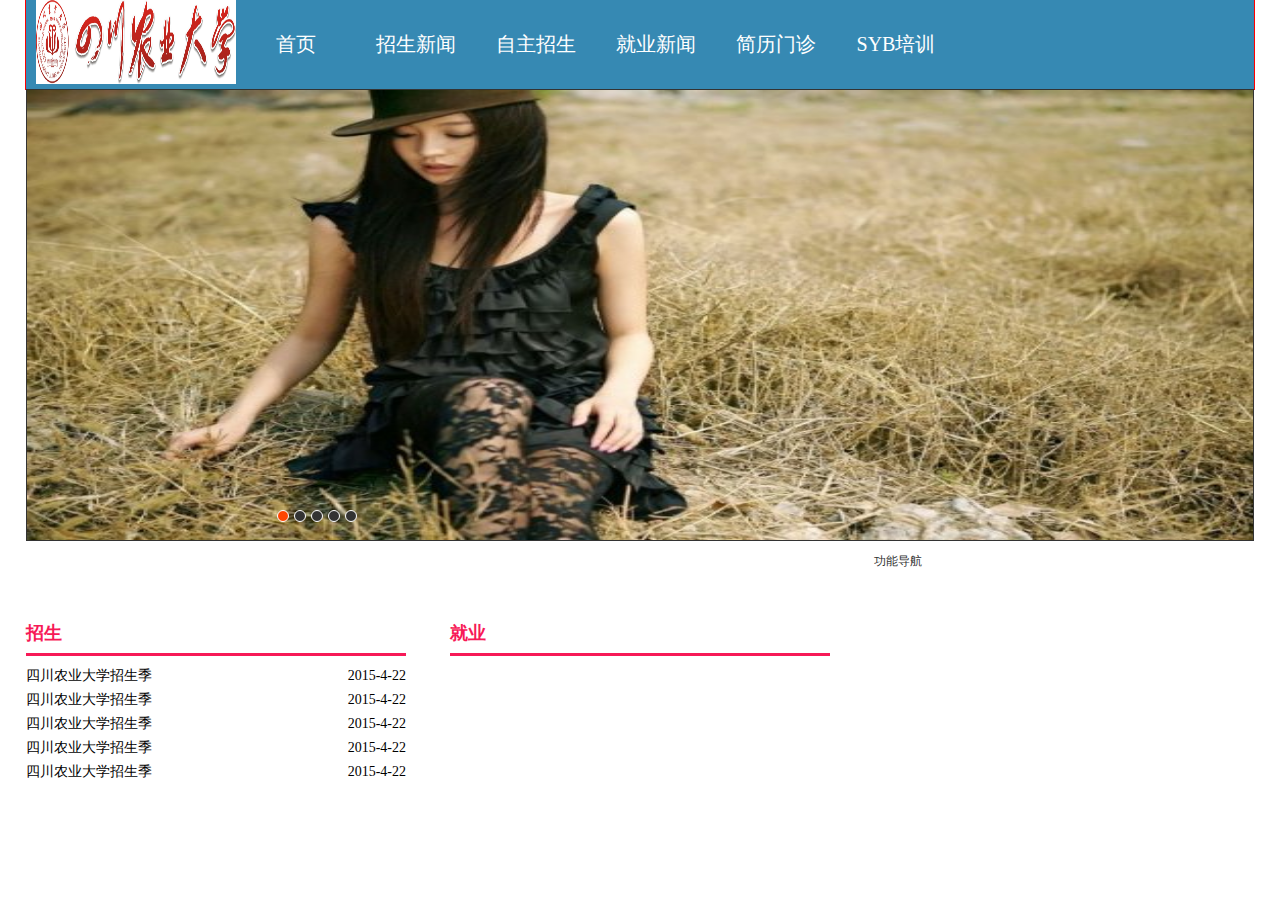
<file: index.html>
<!DOCTYPE html>
<html>
<head>
	<meta charset="UTF-8">
	<meta http-equiv="X-UA-Compatible" content="IE=edge">
	<meta name="viewport" content="width=device-width, initial-scale=1">
	<title>四川农业大学-招生就业服务平台</title>
	<link href="css/main.css" rel="stylesheet" type="text/css">
	<script type="text/javascript" src="js/jquery-2.1.3.min.js"></script>
	<script type="text/javascript" src="js/slider.js"></script>
</head>
<body>
<!--头部logo和导航 -->
	<div class="header">
		<div class="wrapper">
			<div class="logo">
				<img src="images/logo.jpg" width="200px" height="85px" alt="logo"/>
			</div>

			<div class="nav">
				<ul>
					<li><a href="#">首页</a></li>
					<li><a href="#">招生新闻</a></li>
					<li><a href="#">自主招生</a></li>
					<li><a href="#">就业新闻</a></li>
					<li><a href="#">简历门诊</a></li>
					<li><a href="#">SYB培训</a></li>
				</ul>
			</div>
			<div class="clear"></div>
		</div>
	</div>

<!--slider -->

	<div id="container">
	    <div id="list" style="left: -1226px;">
	        <img src="./images/5.jpg" alt="1"/>
	        <img  src="images/1.jpg" alt="1"/>
	        <img src="images/2.jpg" alt="2"/>
	        <img src="images/3.jpg" alt="3"/>
	        <img src="images/4.jpg" alt="4"/>
	        <img src="images/5.jpg" alt="5"/>
	        <img src="images/1.jpg" alt="5"/>
	    </div>
	    <div id="buttons">
	        <span index="1" class="on"></span>
	        <span index="2"></span>
	        <span index="3"></span>
	        <span index="4"></span>
	        <span index="5"></span>
	    </div>
	    <a href="javascript:;" id="prev" class="arrow">&lt;</a>
	    <a href="javascript:;" id="next" class="arrow">&gt;</a>
	</div>

<!-- 栏目快照 -->
<div class = "wrapper">
	<div class = "newsbox">
		<p class="title">招生</p>
		<ul>
			<li>
				<a href="#">四川农业大学招生季</a>
				<span style="float:right;">2015-4-22</span>
			</li>
			<li>
				<a href="#">四川农业大学招生季</a>
				<span style="float:right;">2015-4-22</span>
			</li>
			<li>
				<a href="#">四川农业大学招生季</a>
				<span style="float:right;">2015-4-22</span>
			</li>
			<li>
				<a href="#">四川农业大学招生季</a>
				<span style="float:right;">2015-4-22</span>
			</li>
			<li>
				<a href="#">四川农业大学招生季</a>
				<span style="float:right;">2015-4-22</span>
			</li>
		</ul>
	</div>

	<div class = "newsbox">
		<p class="title">就业</p>
	</div>

	<div class = "box">
		<p class="title">功能导航</p>
	</div>
</div>
</body>
</html>
</file>
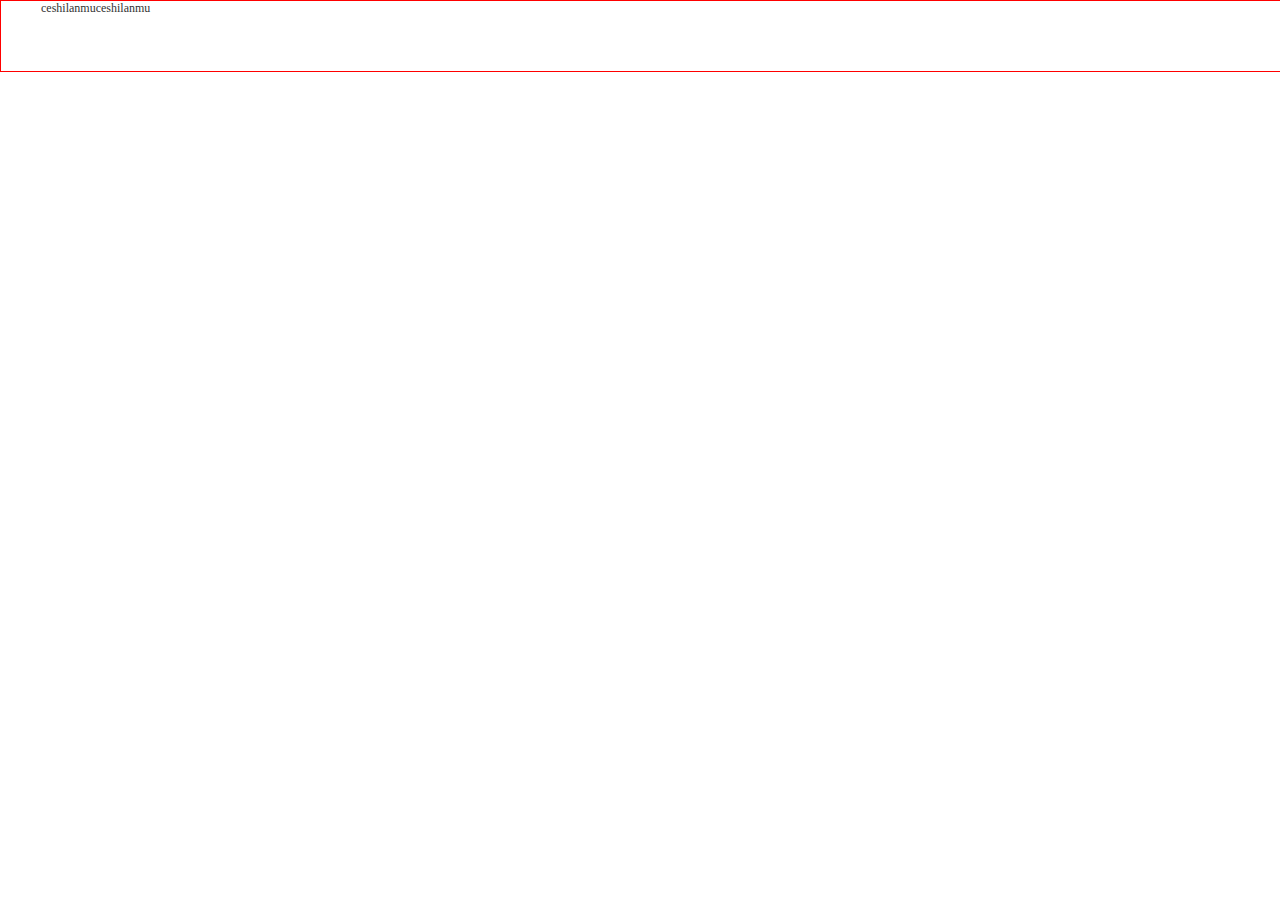
<file: test.html>
<!DOCTYPE html>
<html lang="en">
<head>
	<meta charset="UTF-8">
	<title>Document</title>
	<style>
	body{
		margin:0;
		padding:0;
		font-family:"微软雅黑";
		color:#333333;
		font-size:12px;
		width:100%;
	}
		.top{
			width:100%;
			height:70px;
			border: 1px solid red;
			margin:0 auto;
		}
	.top  li{
		list-style-type: none;
		float: left;
	}
	</style>
</head>
<body>
	<!--测试头部为何会出现莫名外边距 -->
	<div class="top">
		<ul style="margin:0px;">
			<li>ceshilanmu</li>
			<li>ceshilanmu</li>
		</ul>
	</div>
</body>
</html>
</file>
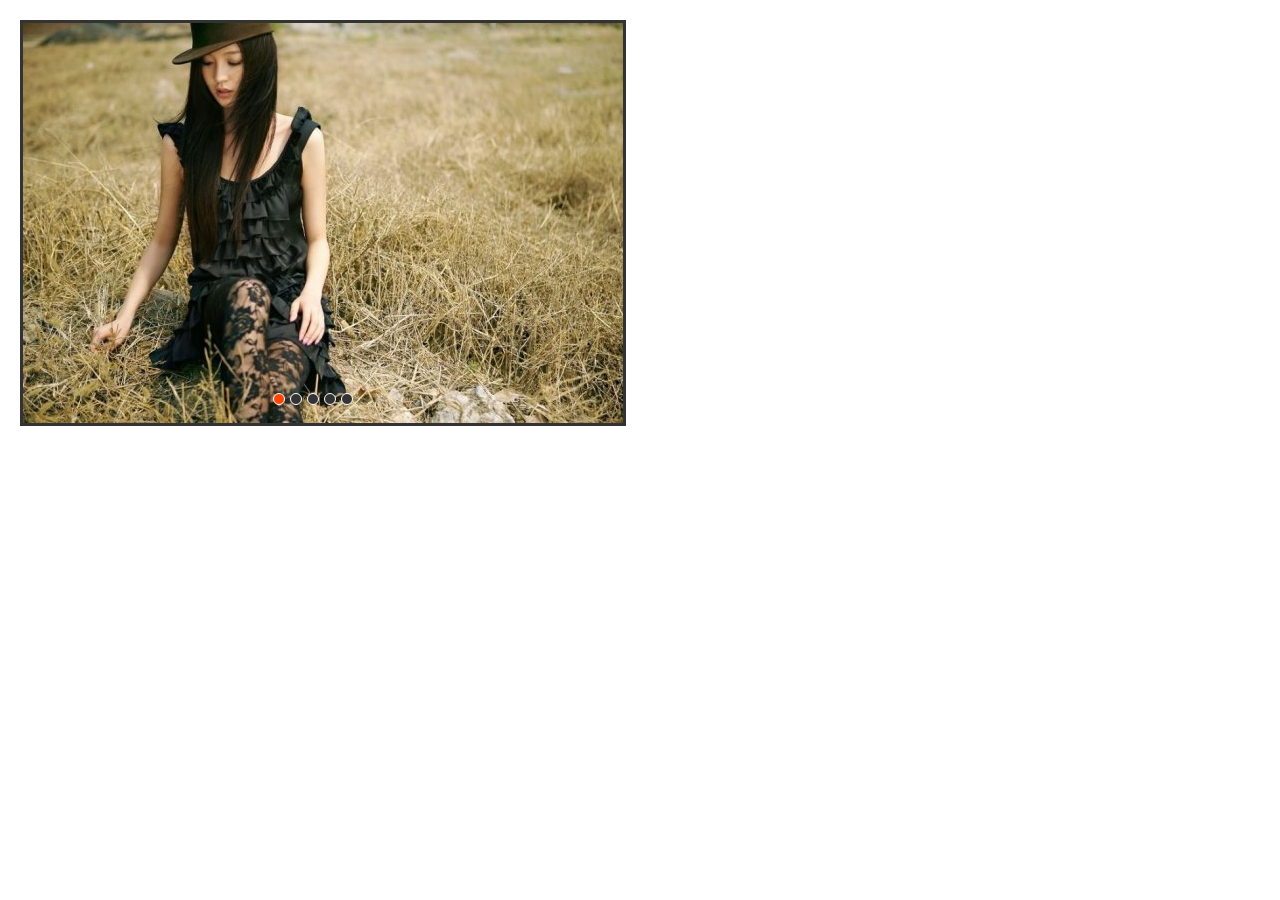
<file: test/焦点图轮播效果(源代码)/demo-jq.html>
<!DOCTYPE html>
<html>
<head>
    <meta charset="UTF-8">
    <title>query焦点轮播图</title>
    <style type="text/css">
        *{ margin: 0; padding: 0; text-decoration: none;}
        body { padding: 20px;}
        #container { width: 600px; height: 400px; border: 3px solid #333; overflow: hidden; position: relative;}
        #list { width: 4200px; height: 400px; position: absolute; z-index: 1;}
        #list img { float: left;}
        #buttons { position: absolute; height: 10px; width: 100px; z-index: 2; bottom: 20px; left: 250px;}
        #buttons span { cursor: pointer; float: left; border: 1px solid #fff; width: 10px; height: 10px; border-radius: 50%; background: #333; margin-right: 5px;}
        #buttons .on {  background: orangered;}
        .arrow { cursor: pointer; display: none; line-height: 39px; text-align: center; font-size: 36px; font-weight: bold; width: 40px; height: 40px;  position: absolute; z-index: 2; top: 180px; background-color: RGBA(0,0,0,.3); color: #fff;}
        .arrow:hover { background-color: RGBA(0,0,0,.7);}
        #container:hover .arrow { display: block;}
        #prev { left: 20px;}
        #next { right: 20px;}
    </style>
    <script type="text/javascript" src="js/jquery.1.10.2.js"></script>
    <script type="text/javascript">

        $(function () {
            var container = $('#container');
            var list = $('#list');
            var buttons = $('#buttons span');
            var prev = $('#prev');
            var next = $('#next');
            var index = 1;
            var len = 5;
            var interval = 3000;
            var timer;


            function animate (offset) {
                var left = parseInt(list.css('left')) + offset;
                if (offset>0) {
                    offset = '+=' + offset;
                }
                else {
                    offset = '-=' + Math.abs(offset);
                }
                list.animate({'left': offset}, 300, function () {
                    if(left > -200){
                        list.css('left', -600 * len);
                    }
                    if(left < (-600 * len)) {
                        list.css('left', -600);
                    }
                });
            }

            function showButton() {
                buttons.eq(index-1).addClass('on').siblings().removeClass('on');
            }

            function play() {
                timer = setTimeout(function () {
                    next.trigger('click');
                    play();
                }, interval);
            }
            function stop() {
                clearTimeout(timer);
            }

            next.bind('click', function () {
                if (list.is(':animated')) {
                    return;
                }
                if (index == 5) {
                    index = 1;
                }
                else {
                    index += 1;
                }
                animate(-600);
                showButton();
            });

            prev.bind('click', function () {
                if (list.is(':animated')) {
                    return;
                }
                if (index == 1) {
                    index = 5;
                }
                else {
                    index -= 1;
                }
                animate(600);
                showButton();
            });

            buttons.each(function () {
                 $(this).bind('click', function () {
                     if (list.is(':animated') || $(this).attr('class')=='on') {
                         return;
                     }
                     var myIndex = parseInt($(this).attr('index'));
                     var offset = -600 * (myIndex - index);

                     animate(offset);
                     index = myIndex;
                     showButton();
                 })
            });

            container.hover(stop, play);

            play();

        });
    </script>
</head>
<body>

<div id="container">
    <div id="list" style="left: -600px;">
        <img src="img/5.jpg" alt="1"/>
        <img src="img/1.jpg" alt="1"/>
        <img src="img/2.jpg" alt="2"/>
        <img src="img/3.jpg" alt="3"/>
        <img src="img/4.jpg" alt="4"/>
        <img src="img/5.jpg" alt="5"/>
        <img src="img/1.jpg" alt="5"/>
    </div>
    <div id="buttons">
        <span index="1" class="on"></span>
        <span index="2"></span>
        <span index="3"></span>
        <span index="4"></span>
        <span index="5"></span>
    </div>
    <a href="javascript:;" id="prev" class="arrow">&lt;</a>
    <a href="javascript:;" id="next" class="arrow">&gt;</a>
</div>

</body>
</html>
</file>
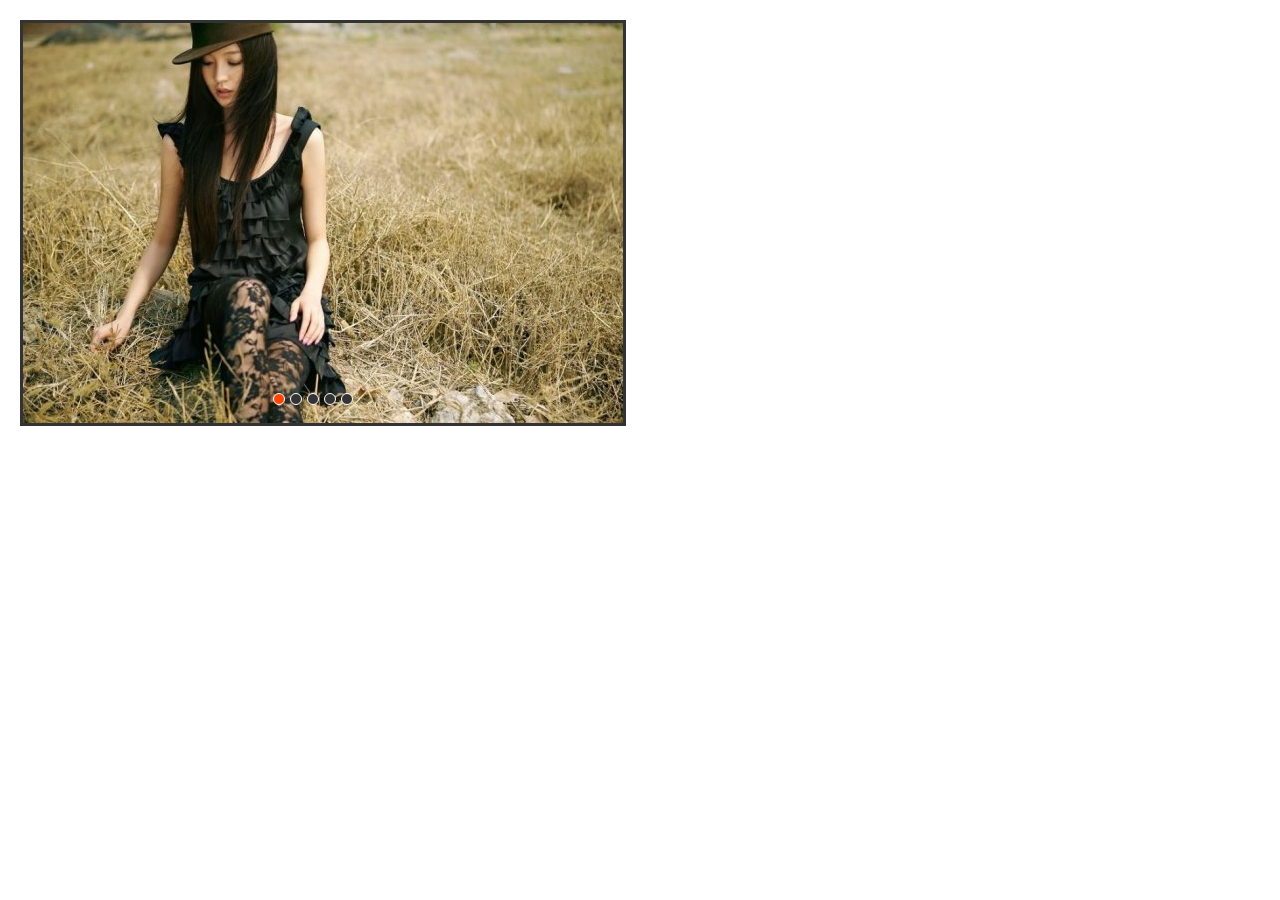
<file: test/焦点图轮播效果(源代码)/demo.html>
<!DOCTYPE html>
<html>
<head>
    <meta charset="UTF-8">
    <title>焦点轮播图</title>
    <style type="text/css">
        *{ margin: 0; padding: 0; text-decoration: none;}
        body { padding: 20px;}
        #container { width: 600px; height: 400px; border: 3px solid #333; overflow: hidden; position: relative;}
        #list { width: 4200px; height: 400px; position: absolute; z-index: 1;}
        #list img { float: left;}
        #buttons { position: absolute; height: 10px; width: 100px; z-index: 2; bottom: 20px; left: 250px;}
        #buttons span { cursor: pointer; float: left; border: 1px solid #fff; width: 10px; height: 10px; border-radius: 50%; background: #333; margin-right: 5px;}
        #buttons .on {  background: orangered;}
        .arrow { cursor: pointer; display: none; line-height: 39px; text-align: center; font-size: 36px; font-weight: bold; width: 40px; height: 40px;  position: absolute; z-index: 2; top: 180px; background-color: RGBA(0,0,0,.3); color: #fff;}
        .arrow:hover { background-color: RGBA(0,0,0,.7);}
        #container:hover .arrow { display: block;}
        #prev { left: 20px;}
        #next { right: 20px;}
    </style>
    <script type="text/javascript">

        window.onload = function () {
            var container = document.getElementById('container');
            var list = document.getElementById('list');
            var buttons = document.getElementById('buttons').getElementsByTagName('span');
            var prev = document.getElementById('prev');
            var next = document.getElementById('next');
            var index = 1;
            var len = 5;
            var animated = false;
            var interval = 3000;
            var timer;


            function animate (offset) {
                if (offset == 0) {
                    return;
                }
                animated = true;
                var time = 300;
                var inteval = 10;
                var speed = offset/(time/inteval);
                var left = parseInt(list.style.left) + offset;

                var go = function (){
                    if ( (speed > 0 && parseInt(list.style.left) < left) || (speed < 0 && parseInt(list.style.left) > left)) {
                        list.style.left = parseInt(list.style.left) + speed + 'px';
                        setTimeout(go, inteval);
                    }
                    else {
                        list.style.left = left + 'px';
                        if(left>-200){
                            list.style.left = -600 * len + 'px';
                        }
                        if(left<(-600 * len)) {
                            list.style.left = '-600px';
                        }
                        animated = false;
                    }
                }
                go();
            }

            function showButton() {
                for (var i = 0; i < buttons.length ; i++) {
                    if( buttons[i].className == 'on'){
                        buttons[i].className = '';
                        break;
                    }
                }
                buttons[index - 1].className = 'on';
            }

            function play() {
                timer = setTimeout(function () {
                    next.onclick();
                    play();
                }, interval);
            }
            function stop() {
                clearTimeout(timer);
            }

            next.onclick = function () {
                if (animated) {
                    return;
                }
                if (index == 5) {
                    index = 1;
                }
                else {
                    index += 1;
                }
                animate(-600);
                showButton();
            }
            prev.onclick = function () {
                if (animated) {
                    return;
                }
                if (index == 1) {
                    index = 5;
                }
                else {
                    index -= 1;
                }
                animate(600);
                showButton();
            }

            for (var i = 0; i < buttons.length; i++) {
                buttons[i].onclick = function () {
                    if (animated) {
                        return;
                    }
                    if(this.className == 'on') {
                        return;
                    }
                    var myIndex = parseInt(this.getAttribute('index'));
                    var offset = -600 * (myIndex - index);

                    animate(offset);
                    index = myIndex;
                    showButton();
                }
            }

            container.onmouseover = stop;
            container.onmouseout = play;

            play();

        }
    </script>
</head>
<body>

<div id="container">
    <div id="list" style="left: -600px;">
        <img src="img/5.jpg" alt="1"/>
        <img src="img/1.jpg" alt="1"/>
        <img src="img/2.jpg" alt="2"/>
        <img src="img/3.jpg" alt="3"/>
        <img src="img/4.jpg" alt="4"/>
        <img src="img/5.jpg" alt="5"/>
        <img src="img/1.jpg" alt="5"/>
    </div>
    <div id="buttons">
        <span index="1" class="on"></span>
        <span index="2"></span>
        <span index="3"></span>
        <span index="4"></span>
        <span index="5"></span>
    </div>
    <a href="javascript:;" id="prev" class="arrow">&lt;</a>
    <a href="javascript:;" id="next" class="arrow">&gt;</a>
</div>

</body>
</html>
</file>
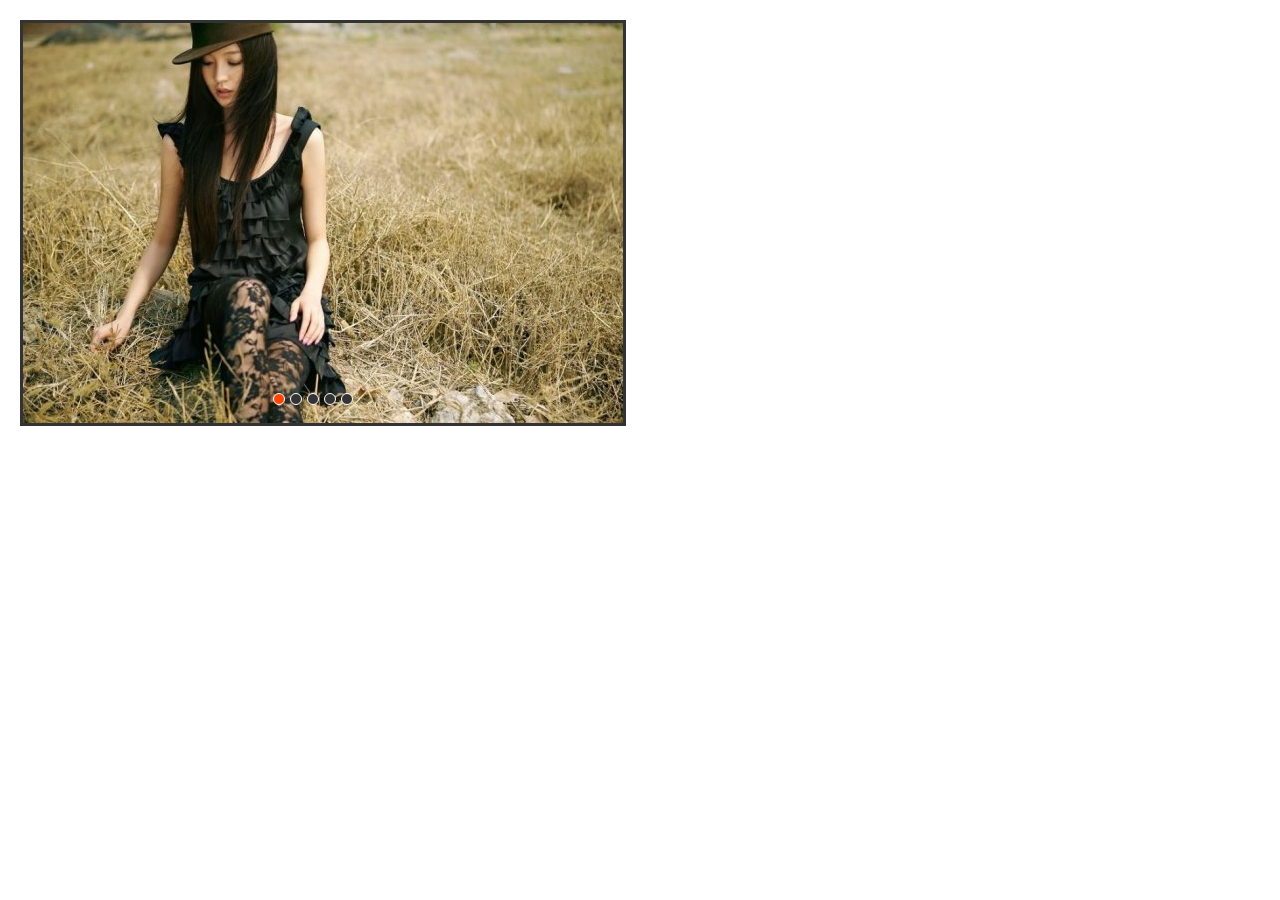
<file: test/焦点图轮播效果(源代码)/slider.html>
<!DOCTYPE html>
<html>
<head>
    <meta charset="UTF-8">
    <title>焦点轮播图</title>
    <style type="text/css">
        *{ margin: 0; padding: 0; text-decoration: none;}
        body { padding: 20px;}
        #container { width: 600px; height: 400px; border: 3px solid #333; overflow: hidden; position: relative;}
        #list { width: 4200px; height: 400px; position: absolute; z-index: 1;}
        #list img { float: left;}
        #buttons { position: absolute; height: 10px; width: 100px; z-index: 2; bottom: 20px; left: 250px;}
        #buttons span { cursor: pointer; float: left; border: 1px solid #fff; width: 10px; height: 10px; border-radius: 50%; background: #333; margin-right: 5px;}
        #buttons .on {  background: orangered;}
        .arrow { cursor: pointer; display: none; line-height: 39px; text-align: center; font-size: 36px; font-weight: bold; width: 40px; height: 40px;  position: absolute; z-index: 2; top: 180px; background-color: RGBA(0,0,0,.3); color: #fff;}
        .arrow:hover { background-color: RGBA(0,0,0,.7);}
        #container:hover .arrow { display: block;}
        #prev { left: 20px;}
        #next { right: 20px;}
    </style>
    <script type="text/javascript">

        window.onload = function () {
            var container = document.getElementById('container');
            var list = document.getElementById('list');
            var buttons = document.getElementById('buttons').getElementsByTagName('span');
            var prev = document.getElementById('prev');
            var next = document.getElementById('next');
            var index = 1;
            var timer;

            function showButton(){
                for (var i = 0; i < buttons.length; i++) {
                    if(buttons[i].className == 'on'){
                        buttons[i].className = ' ';
                        break;
                    }
                };
                buttons[index-1].className = 'on';
            }

            function play(){
                    timer = setInterval(function(){
                      next.onclick()},
                     3000);
            }
            function stop(){
                clearInterval(timer);
            }

            function animate(offset){
                var newLeft = parseInt(list.style.left) + offset;
                var time = 300;
                var interval = 10;
                var speed = offset/(time/interval);

                function go(){
                    if((speed < 0 && parseInt(list.style.left) > newLeft) || (speed > 0 && parseInt(list.style.left) < newLeft)){
                        list.style.left = parseInt(list.style.left) + speed + 'px';
                        setTimeout(go, interval);
                    }
                
                    else{
                        list.style.left = newLeft  + 'px';
                        if(newLeft > -600){
                            list.style.left = -3000 + 'px';
                        }
                        if(newLeft < -3000){
                            list.style.left = -600 + 'px';
                        }
                    }

                }
                go();
            }
            
            next.onclick = function(){
                if (index == 5) {
                    index = 1;
                } 
                else{
                    index++;
                }
                
                showButton();
                animate(-600);
                
                
            }
            prev.onclick = function(){
                if (index == 1) {
                    index = 5;
                } 
                else{
                    index--;
                }
                showButton();
                animate(600);
                
            }

            container.onmouseover = stop;
            container.onmouseout = play;

            play();
        }
    </script>
</head>
<body>

<div id="container">
    <div id="list" style="left: -600px;">
        <img src="img/5.jpg" alt="1"/>
        <img src="img/1.jpg" alt="1"/>
        <img src="img/2.jpg" alt="2"/>
        <img src="img/3.jpg" alt="3"/>
        <img src="img/4.jpg" alt="4"/>
        <img src="img/5.jpg" alt="5"/>
        <img src="img/1.jpg" alt="5"/>
    </div>
    <div id="buttons">
        <span index="1" class="on"></span>
        <span index="2"></span>
        <span index="3"></span>
        <span index="4"></span>
        <span index="5"></span>
    </div>
    <a href="javascript:;" id="prev" class="arrow">&lt;</a>
    <a href="javascript:;" id="next" class="arrow">&gt;</a>
</div>

</body>
</html>
</file>
<file: css/main.css>
body{
		margin:0;
		padding:0;
		font-family:"微软雅黑";
		color:#333333;
		font-size:12px;
		width:100%;
}

ul,ol{
	margin: 0;
	padding: 0;
}
.header{
	width:1228px;
	height:90px;
	border: 1px solid red;
	background-color: #3689B3;
	margin:-2px auto;
}

.wrapper{
	width:1228px;
	margin:0 auto;
}
.logo{
	padding-left: 10px;
	float: left;

}
.nav{
	
	height: auto;
	float:left;
}
.nav ul{
	margin:0px;
}
.nav  li{
	width:120px;
	float: left;
	list-style: none;
	text-align: center;
	line-height: 90px;
	display: block;
}

.nav  li a{
	width:120px;
	line-height: 90px;
	text-decoration:none;
	color: white;
	font-size: 20px;
	font-weight: 10;
	display: block;
}

.nav  li a:hover{
	width:120px;
	line-height: 90px;
	background-color: #EAAF12;
	display: block;
	
}
.nav ul li a:active{
	width:120px;
	line-height:90px;
	background-color: #EAAF12;
	
}

.clear{
	clear: both;
}


/*slider*/
#container { width: 1226px; height: 450px; border: 1px solid #333; overflow: hidden; position: relative;margin:0 auto;}
#list { width: 8582px; height: 450px; position: absolute; z-index: 1;}
#list img { float: left;width:1226px;height:450px;}
#buttons { position: absolute; height: 10px; width: 100px; z-index: 2; bottom: 20px; left: 250px;}
#buttons span { cursor: pointer; float: left; border: 1px solid #fff; width: 10px; height: 10px; border-radius: 50%; background: #333; margin-right: 5px;}
#buttons .on {  background: orangered;}
.arrow { cursor: pointer; display: none; line-height: 39px; text-align: center; font-size: 36px; font-weight: bold; width: 40px; height: 40px;  position: absolute; z-index: 2; top: 180px; background-color: RGBA(0,0,0,.3); color: #fff;}
.arrow:hover { background-color: RGBA(0,0,0,.7);}
#container:hover .arrow { display: block;}
#prev { left: 20px;}
#next { right: 20px;}

/*main.box*/
.newsbox{
	width:380px;
	float: left;
	margin:50px 44px 0px 0px;
}

.newsbox .title{
	text-align: left;
	border-bottom: 3px solid #F71957;
	margin-bottom: 8px;
	padding-bottom: 8px;
	font-size: 18px;
	color: #F71957;
	font-weight: bold;
}
li{
	list-style: outside none none;
}
.newsbox li a{
	text-decoration: none;
}
.newsbox li a,span{
	color: #000;
	font-size: 14px;
	line-height: 24px;
}
</file>
